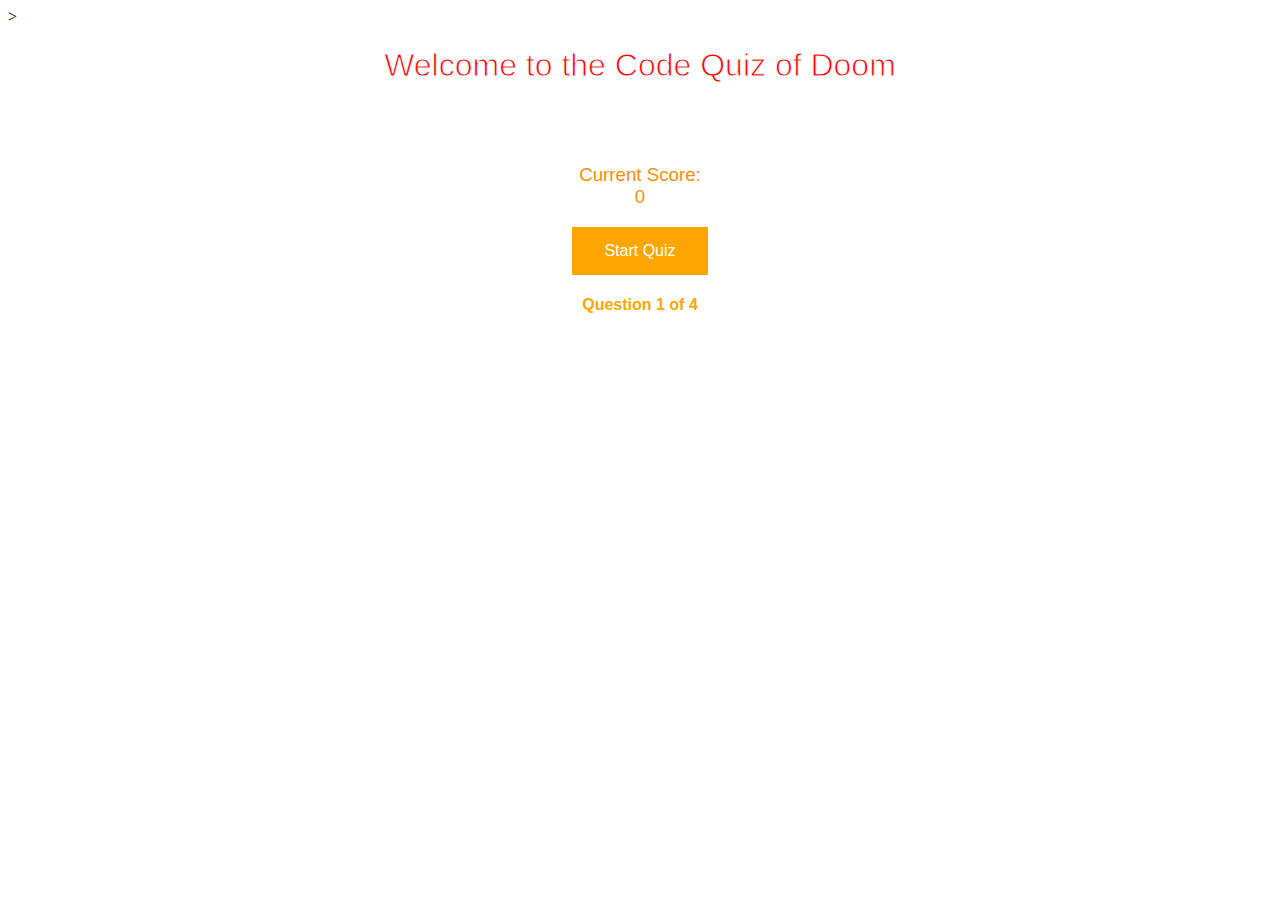
<file: index.html>
<!DOCTYPE html>
<html>

<head>

  <meta charset="UTF-8"  name="viewport" content="width=device-width, initial-scale=1.0">>
  <title>Code Quiz</title>
  <link rel="stylesheet" href="./style.css">

</head>

<body>

  <div class="container">
    <div id="home">
      <h1 class="welcome">Welcome to the Code Quiz of Doom</h1>
      <h2 id="TimeRemaining"></h2>
      <h3>Current Score: <span id="ScoreCount">0</span></h3>
      <button id="StartQuizBtn">Start Quiz</button>
      <!-- //unusable code (in progress) -->
      <!-- <button id="SaveHighScoreBtn" type= "submit">Save Score</button> -->
      <h4 id="test_status"></h4>
      <div id="test"></div>
    </div>
  </div>


</body>

<script type="text/javascript" src="script.js"> </script>

</html>
</file>
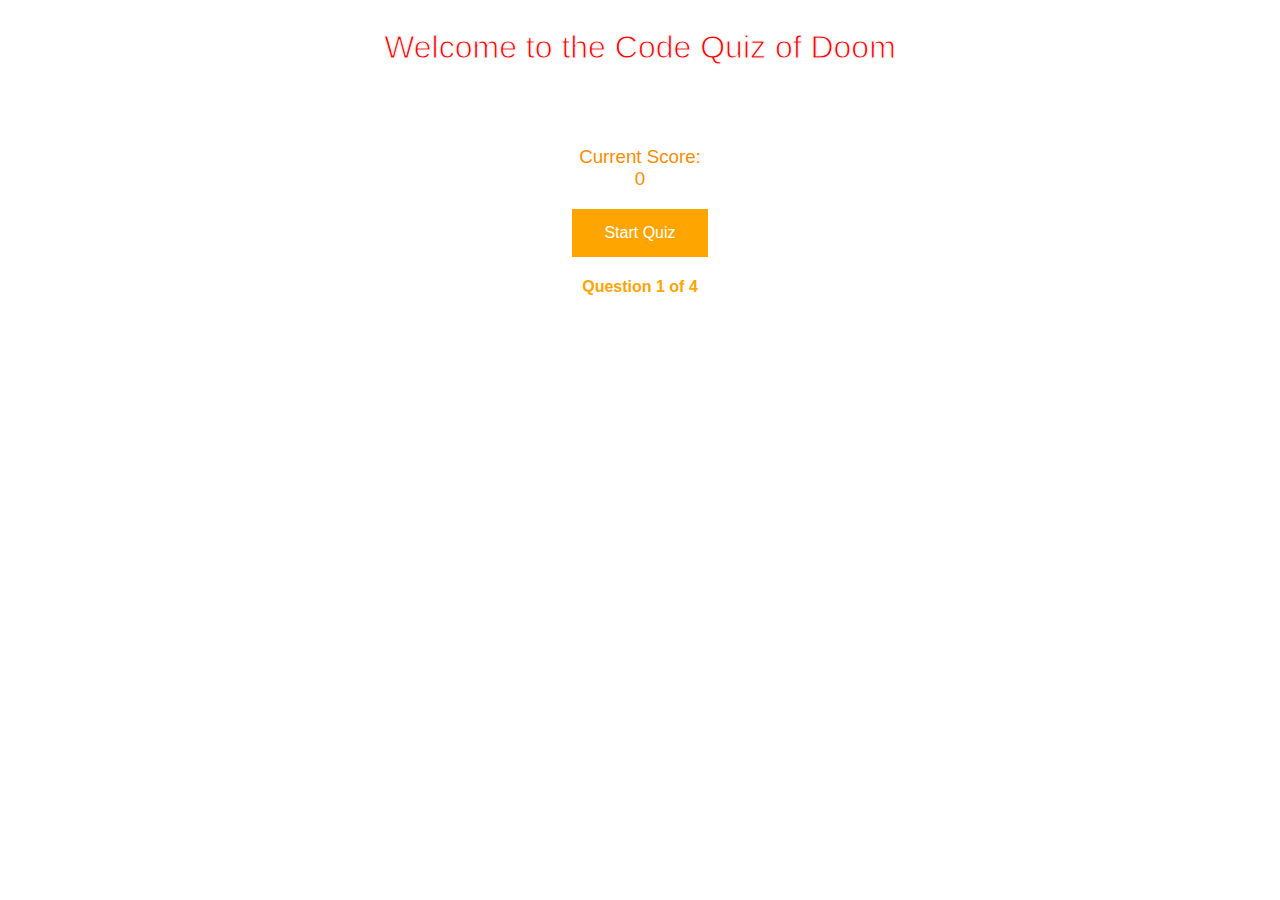
<file: CodeQuiz.html>
<!DOCTYPE html>
<html>

<head>

  <meta charset="UTF-8">
  <title>Code Quiz</title>
  <link rel="stylesheet" href="./style.css">

</head>

<body>

  <div class="container">
    <div id="home">
      <h1 class="welcome">Welcome to the Code Quiz of Doom</h1>
      <h2 id="TimeRemaining"></h2>
      <h3>Current Score: <span id="ScoreCount">0</span></h3>
      <button id="StartQuizBtn">Start Quiz</button>
      <!-- //unusable code (in progress) -->
      <!-- <button id="SaveHighScoreBtn" type= "submit">Save Score</button> -->
      <h4 id="test_status"></h4>
      <div id="test"></div>
    </div>
  </div>


</body>

<script type="text/javascript" src="game.js"> </script>

</html>
</file>
<file: style.css>
body {
    background: url(https://image.freepik.com/free-photo/empty-wooden-table-with-smoke-float-up-dark-background_68495-135.jpg);
    background-position: center center;
    background-attachment: fixed;
    background-repeat: no-repeat;
    background-size: cover;
  }
  .container {
    width: 100%;
    display: flex;
    flex-direction: column;
    align-items: center;
  }
h2, h3 {
  font-family: Arial, Helvetica, sans-serif;
  font-weight: 300;
  color: darkorange;
      display: flex;
    flex-direction: column;
    align-items: center;
}

  .welcome {
      color: red;
      font-family: Arial, Helvetica, sans-serif;
      font-weight: 300;
      -webkit-text-stroke-width: 1px;
      -webkit-text-stroke-color: whitesmoke;
  }
  .TimeRemaining {
      color: orange
  }

  #home {
    font-family: Arial, Helvetica, sans-serif;
    font-weight: 300;
    color: orange;
        display: flex;
      flex-direction: column;
      align-items: center;
  }
  #test {
    border: #5AB029 20px solid;
    padding: 10px 40px 40px 40px;
    background-color: #E5FCE3;
    width: 75%;
    color: black;
  }

  #StartQuizBtn {
    background-color: orange; 
    border: none;
    color: white;
    padding: 15px 32px;
    text-align: center;
    text-decoration: none;
    display: inline-block;
    font-size: 16px;
    display: flex;
    flex-direction: column;
  }

  @media (max-width: 690px) {
    .container {
      font-size: 1rem;
      margin: 16px 0px 0px 0px;
      padding: 10px 15px;
    }
  }
  
  @media (max-width: 320px) {
    .container {
      font-size: 1rem;
    }
  }
</file>
